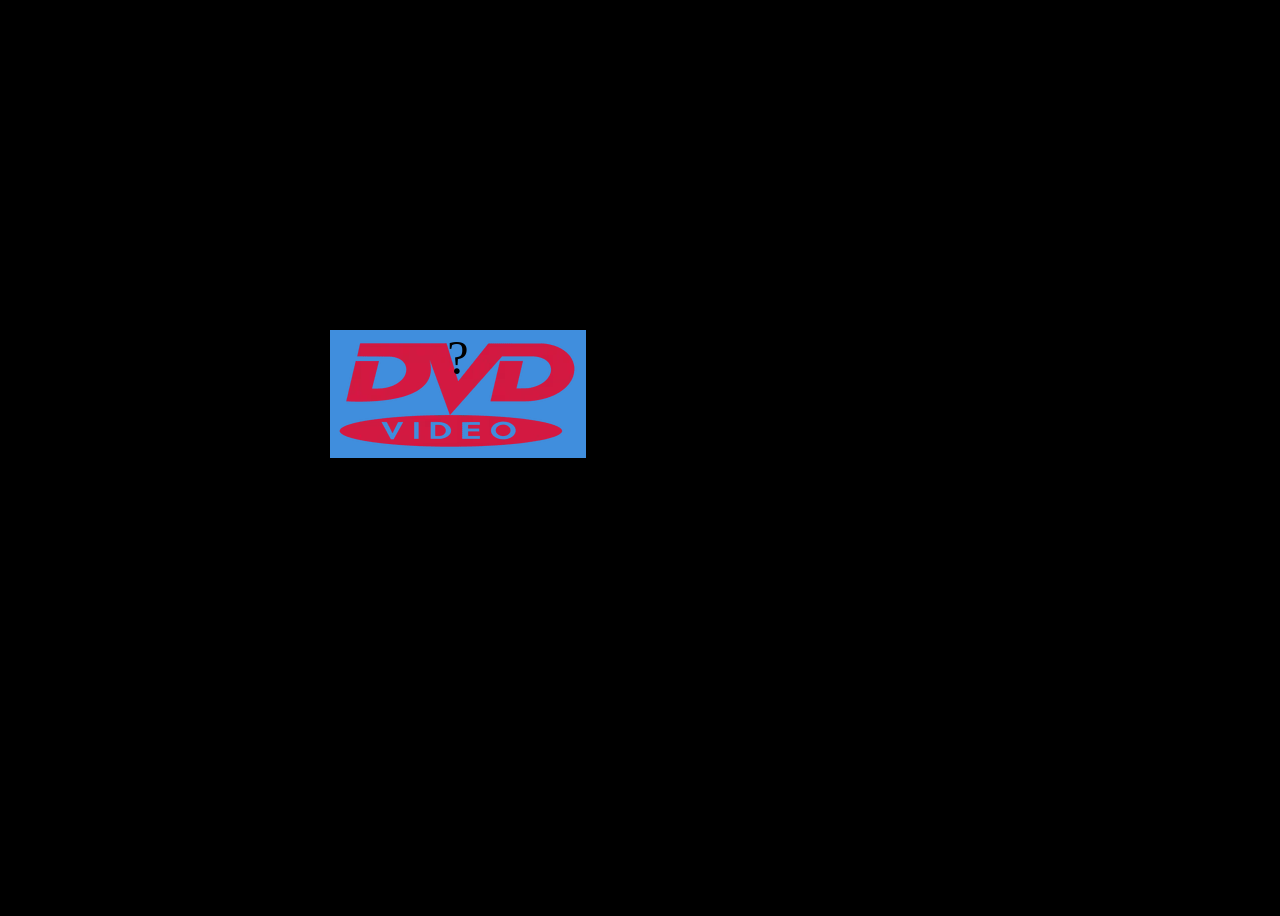
<file: fsd-projects/bouncing-box/index.html>
<!DOCTYPE html>
<html>
  <head>
    <meta charset="utf-8" />
    <title>Bouncing Box</title>
    <script src="jquery.min.js"></script>
    <style>
      .box {
        width: 256px;
        height: 128px;
        background-image: url(dvd.png);
        background-repeat: no-repeat;
        background-position: center;
        background-color: #408edd;
        font-size: 300%;
        text-align: center;
        user-select: none;
        display: block;
        position: absolute;
        top: 100px;
        /* Change me! */
        left: 0px;
      }
      body {
        background-color: black;
      }

      .board {
        height: 100vh;
      }
    </style>
    <!-- 	<script src="//cdnjs.cloudflare.com/ajax/libs/jquery/2.1.1/jquery.min.js"></script> -->
  </head>

  <body class="board">
    <!-- HTML for the box -->
    <div class="box">?</div>

    

    <script>
      (function () {
        "use strict";
        /* global jQuery */

        //////////////////////////////////////////////////////////////////
        /////////////////// SETUP DO NOT DELETE //////////////////////////
        //////////////////////////////////////////////////////////////////

        var box = jQuery(".box"); // reference to the HTML .box element
        var board = jQuery(".board"); // reference to the HTML .board element
        var boardWidth = board.width(); // the maximum X-Coordinate of the screen
        var boardHeight = jQuery(window).height(); // the maximum Y-Coordinate of the screen

        // update the boardWidth variable when the window is resized
        jQuery(window).on("resize", function () {
          boardWidth = board.width();
        });

        // Every 50 milliseconds, call the update Function (see below)
        setInterval(update, 50);

        // Every time the box is clicked, call the handleBoxClick Function (see below)
        box.on("click", handleBoxClick);

        // moves the Box to a new position on the screen along the X-Axis
        function moveBoxTo(newPositionX, newPositionY) {
          box.css("left", newPositionX);
          box.css("top", newPositionY);
        }

        // changes the text displayed on the Box
        function changeBoxText(newText) {
          box.text(newText);
        }

        //////////////////////////////////////////////////////////////////
        /////////////////// YOUR CODE BELOW HERE /////////////////////////
        //////////////////////////////////////////////////////////////////

        // TODO 2 - Variable declarations
        var posX = 0;
        var posY = 0;
        var points = 0;
        var speedX = 10;
        var speedY = 10;


        /**
         * This Function will be called 20 times/second.
         * Each time it is called, it should move the Box to a new location.
         * If the box drifts off the screen, turn it around!
         */
        function update() {

          posX += speedX;
          posY += speedY
          moveBoxTo(posX, posY);
          
          //the following two are connected/related; they are the same code for the x and y

          if (posX > boardWidth - 128) {
            speedX *= -1
          }

          if (posY > boardHeight - 64) {
            speedY *= -1
          }

          //the following two are connected/related; they are the same code for the x and y

          if (posX < 0) {
            speedX *= -1
          }

          if (posY < 0) {
            speedY *= -1
          } 

        }
        /**
         * This Function will be called each time the box is clicked.
         * Each time it is called, it should perform each of the following actions:
         * - increase the points total
         * - increase the speed
         * - move the box to the left side of the screen.
         */
        function handleBoxClick() {
          posX = 0;
          posY = 0;
          points++;
          speedX = 3 * points +10;
          speedY = speedX
          changeBoxText(points);
        }
      })();
    </script>
  </body>
</html>
</file>
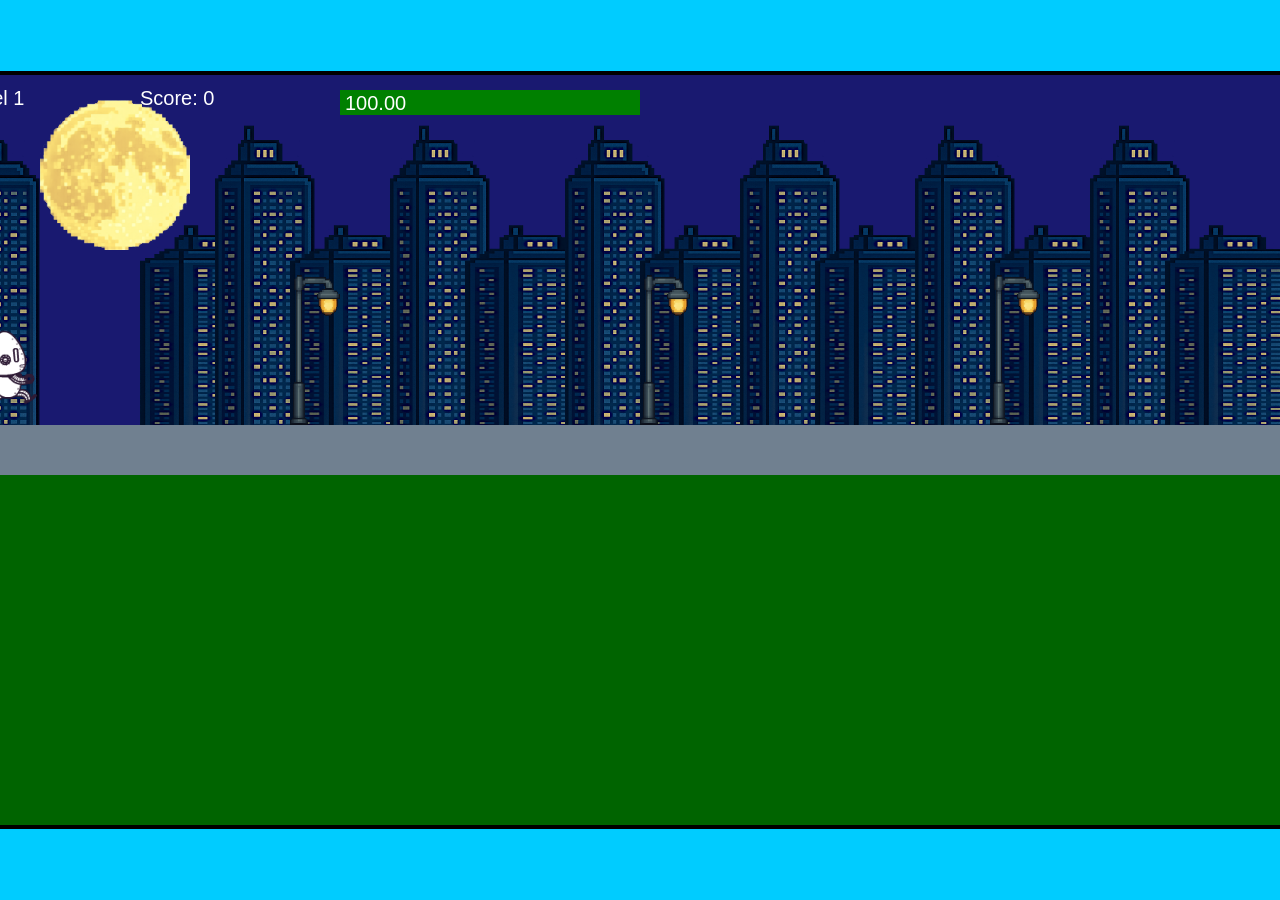
<file: fsd-projects/runtime/index.html>
<!DOCTYPE html>
<html lang="en">
  <head>
    <meta charset="UTF-8" />
    <meta name="viewport" content="width=device-width, initial-scale=1.0" />
    <title>Runtime Neo</title>
    <link rel="stylesheet" href="runtime.css" />
    <script src="https://code.jquery.com/jquery-3.1.0.js"></script>
    <script src="setup.js"></script>
    <script src="levels.js"></script>
    <script src="scenery.js"></script>
    <script src="student.js"></script>
    <script src="main.js"></script>
  </head>
  <body id="body">
    <canvas id="gameCanvas" width="1400" height="750"></canvas>
    <img id="player" src="images/halle.png" />
    <img id="projectile" src="images/projectile.png" />
    <img id="basicPlatform" src="images/interactable/basicPlatform.png" />
    <img id="spikes" src="images/interactable/spikes.png" />
    <img id="bug" src="images/interactable/bug.png" />
    <img id="healthUp" src="images/interactable/healthUp.png" />
    <img id="flag" src="images/interactable/flag.png" />
    <img id="moon" src="images/backgrounds/moon.png" />
    <img id="building" src="images/backgrounds/building.png" />
    <img id="lamp" src="images/backgrounds/lamp.png" />
  </body>
</html>
</file>
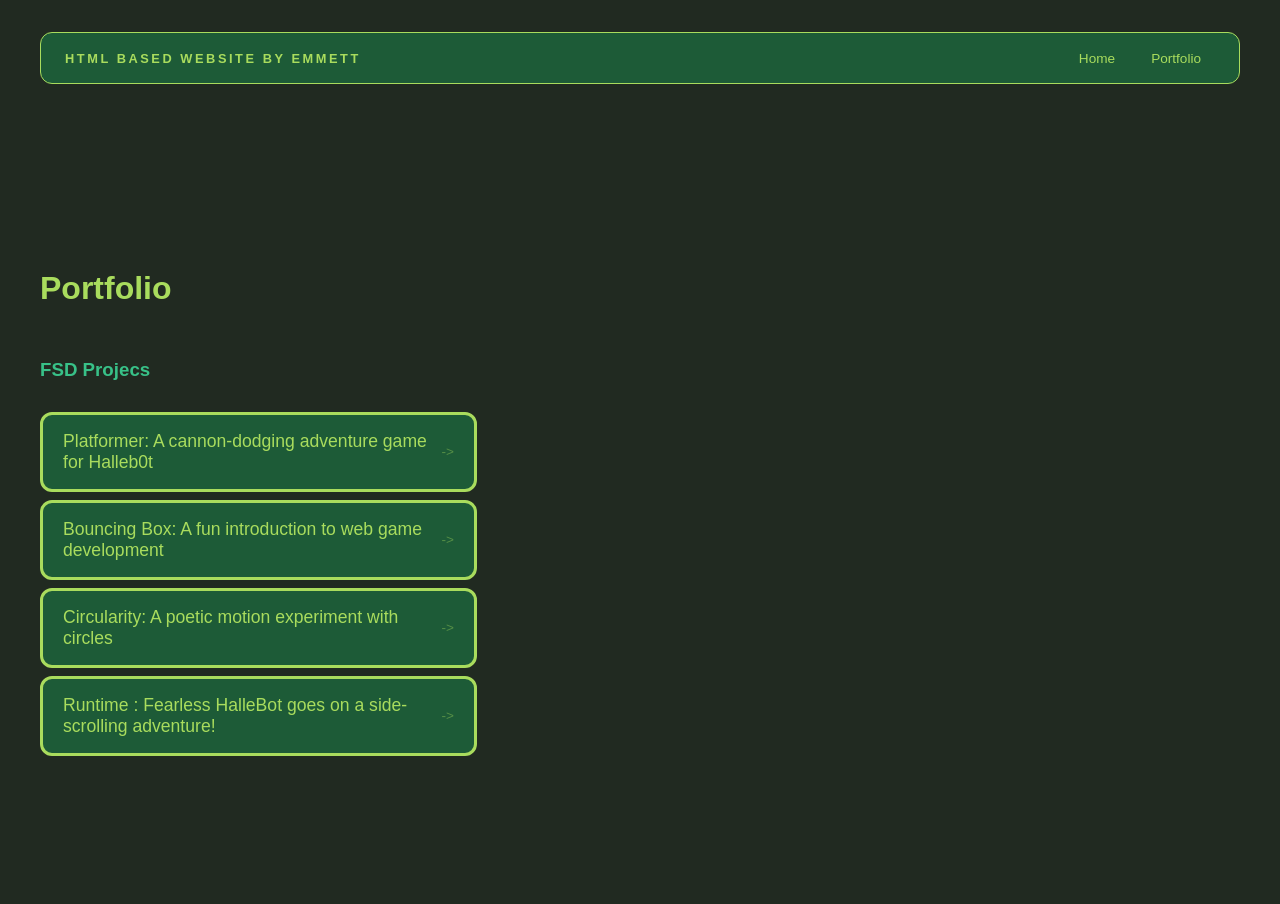
<file: portfolio.html>
<!DOCTYPE html>
<html>

<head>
  <title>Foliage</title>
  <link rel="stylesheet" href="style.css" />
  <link rel="icon" href="animated-leaf.ico">
</head>

<body>
  <!-- All content goes here -->
  <div id="all-contents">
    <nav>
      <h1>HTML based website by Emmett</h1>
      <ul id="nav-ul">
        <li class="nav-li">
          <a href="index.html">Home</a>
        </li>
        <li class="nav-li">
          <a href="portfolio.html">Portfolio</a>
        </li>
      </ul>
    </nav>

    <main>
      <div class="content">
        <h1>Portfolio</h1>
        <h3>FSD Projecs</h3>
        <ul id="portfolio">
          <li>
            <a href="fsd-projects/platformer/">Platformer: A cannon-dodging adventure game for Halleb0t</a>
          </li>
          <li>
            <a href="fsd-projects/bouncing-box/">Bouncing Box: A fun introduction to web game development</a>
          </li>
          <li>
            <a href="fsd-projects/circularity/">Circularity: A poetic motion experiment with circles</a>
          </li>
          <li>
            <a href="fsd-projects/runtime/">Runtime : Fearless HalleBot goes on a side-scrolling adventure!</a>
          </li>
        </ul>

        <!-- Future ASD Projects go here -->

      </div>
    </main>
  </div>
</body>

</html>
</file>
<file: fsd-projects/runtime/runtime.css>
/* runtime.css */
/* Styles for Runtime Neo auto-runner game */

img {
  display: none;
}

#gameCanvas {
  position: absolute;
  border: 4px solid #000;
  top: 50%;
  left: 50%;
  transform: translate(-50%, -50%);
}

body {
  margin: 0;
  background-color: #00ccff;
  font-family: Arial, sans-serif;
  text-align: center;
  overflow: hidden;
}
</file>
<file: style.css>
* {
    box-sizing: border-box;
}

body {
    margin: 0;
    background: #212a21;
    color: #38c188;
    font-family: "Helvetica Neue", Arial, sans-serif;
}

#all-contents {
    max-width: 1500px;
    min-height: 100vh;
    margin: 0 auto;
    padding: 32px 40px;
}

main {
    display: grid;
    grid-template-columns: minmax(220px, 1fr) minmax(420px, 1.6fr);
    align-items: center;
    min-height: calc(100vh - 160px);
    gap: clamp(32px, 5vw, 80px);
}

.sidebar {
    width: 100%;
}

.content {
    display: flex;
    flex-direction: column;
    align-items: flex-start;
    gap: 12px;
}

h2 {
    margin: 0;
    font-size: clamp(4rem, 10vw, 7rem);
    line-height: 0.9;
    font-weight: 900;
    letter-spacing: -0.04em;
    text-transform: uppercase;
    color: #a9dc5d;
}

.content > p {
    margin: 0;
    color: #41bd92;
    font-size: 0.9rem;
    text-transform: uppercase;
    letter-spacing: 0.15em;
    line-height: 1.4;
}

#interests {
    margin-top: 32px;
    width: 100%;
}

#interests h3 {
    margin: 0 0 12px;
    font-size: 0.75rem;
    font-weight: 700;
    text-transform: uppercase;
    letter-spacing: 0.2em;
    color: #a9dc5d;
}

#interests ul {
    list-style: none;
    margin: 0;
    padding: 0;
    display: flex;
    flex-wrap: wrap;
    gap: 8px;
}

#interests li {
    color: #a9dc5d;
    font-size: 1rem;
    font-weight: 600;
    padding: 10px 20px;
    background: #1d5b37;
    border: 3px solid #a9dc5d;
    border-radius: 100px;
    transition: background 0.25s ease, color 0.25s ease, transform 0.25s ease;
    cursor: default;
}

#interests li:hover {
    background: #a9dc5d;
    color: #1d5b37;
    border-color: #1d5b37;
    transform: translateY(-2px);
}

.sidebar-img {
    width: 100%;
    max-width: 760px;
    aspect-ratio: 5 / 6;
    object-fit: cover;
    display: block;
    border-radius: 128px;
    filter: grayscale(60%);
    box-shadow: 0 8px 30px rgba(0, 0, 0, 0.25);
    transition: filter 0.4s ease, transform 0.4s ease, box-shadow 0.4s ease;
}

.sidebar-img:hover {
    filter: grayscale(0%);
    transform: translateY(-4px);
    box-shadow: 0 16px 40px rgba(0, 0, 0, 0.18);
}

nav {
    display: flex;
    justify-content: space-between;
    align-items: center;
    margin-bottom: 48px;
    padding: 16px 24px;
    background: #1d5b37;
    border: 1px solid #a9dc5d;
    border-radius: 12px;
}

nav h1 {
    margin: 0;
    font-size: 0.8rem;
    font-weight: 1400;
    text-transform: uppercase;
    letter-spacing: 0.2em;
    color: #a9dc5d;
}

#nav-ul {
    list-style: none;
    display: flex;
    gap: 8px;
    margin: 0;
    padding: 0;
}

.nav-li a {
    color: #a9dc5d;
    text-decoration: none;
    font-size: 0.85rem;
    font-weight: 500;
    padding: 6px 14px;
    border-radius: 8px;
    transition: background 0.25s ease, color 0.25s ease;
}

.nav-li a:hover {
    background: #a9dc5d;
    color: #305330;
}

/* ---------------------------Portfolio styles--------------------------- */

.content h1 {
  color: #a9dc5d;
}

#portfolio {
  list-style: none;
  margin: 0;
  padding: 0;
  width: 100%;
  display: flex;
  flex-direction: column;
  gap: 8px;
}

#portfolio li {
  border-radius: 12px;
}

#portfolio a {
  display: flex;
  justify-content: space-between;
  align-items: center;
  text-decoration: none;
  color: #a9dc5d;
  padding: 16px 20px;
  font-size: 1.1rem;
  font-weight: 500;
  background: #1d5b37;
  border: 3px solid #a9dc5d;
  border-radius: 12px;
  transition: background 0.25s ease, color 0.25s ease, transform 0.25s ease;
}

#portfolio a:hover {
  background: #a9dc5d;
  color: #1d5b37;
  transform: translateX(4px);
}

#portfolio a::after {
  content: "->";
  font-size: 0.85rem;
  opacity: 0.4;
  transition: opacity 0.25s ease;
  white-space: nowrap;
}

#portfolio a:hover::after {
  opacity: 1;
}

/* responsive web design */
@media screen and (min-width: 120px) and (max-width: 1080px) {
  main {
    height: 100ch;
    zoom: 1.5;
    display: grid;
  }

  h1 {
    font-size: 44px;
  }

  h2 {
    font-size: 42px;
  }

  h3 {
    font-size: 36px;
  }

  #all-contents {
    height: 100ch;
    margin: none;
  }

  a {
    font-size: 42px;
  }

  .sidebar {
    margin-right: 0px;
    justify-content: center;
    align-items: center;
  }

  .sidebar-img {
    width: 100%;
  }

  p,
  li {
    font-size: 24px;
  }

  .content {
    align-content: center;
    justify-content: center;
  }
}
</file>
